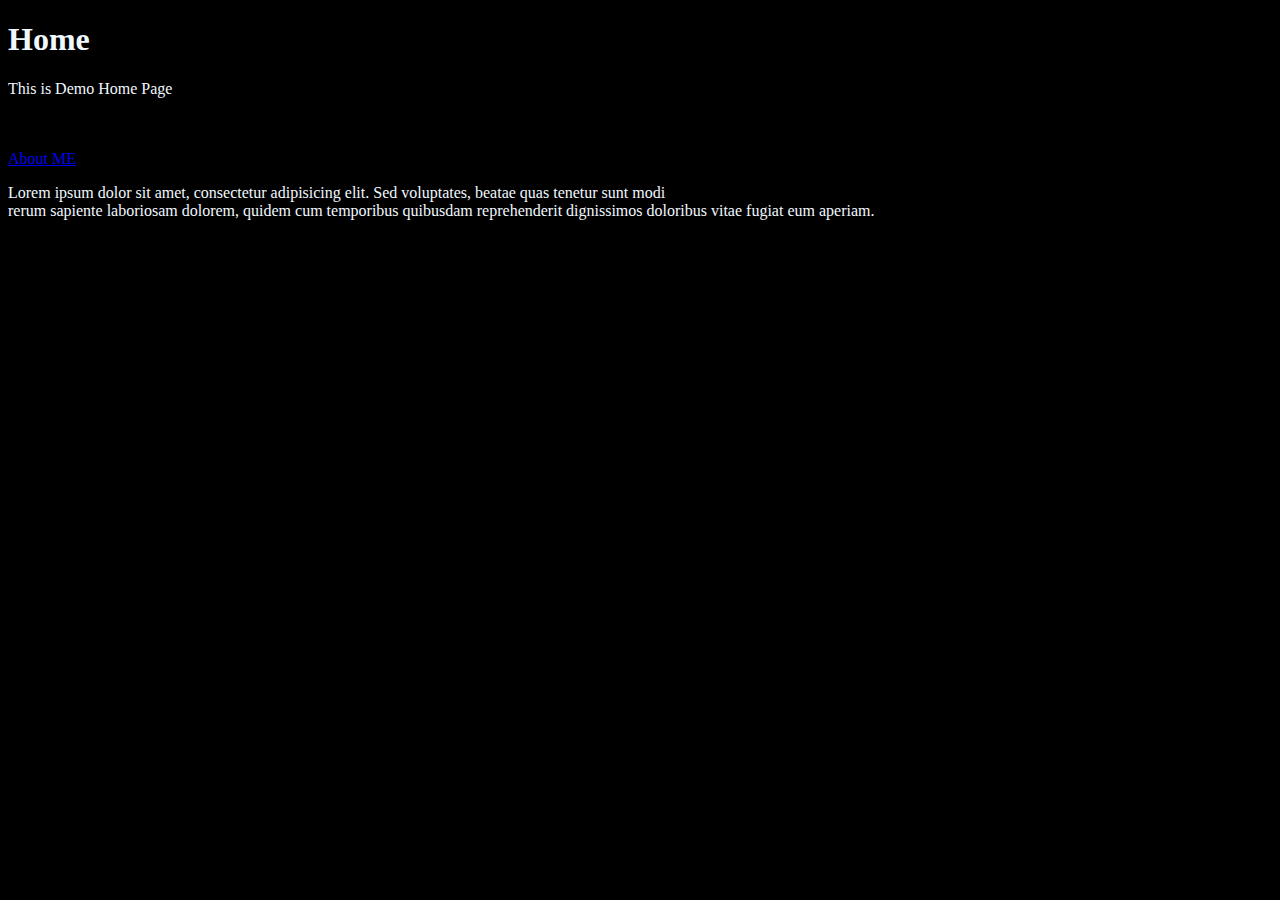
<file: index.html>
<!DOCTYPE html>
<html lang="en">
<head>
    <meta charset="UTF-8">
    <meta http-equiv="X-UA-Compatible" content="IE=edge">
    <meta name="viewport" content="width=device-width, initial-scale=1.0">
    <title>Home</title>
    <link rel="stylesheet" href="style.css">
</head>
<body>
    <H1>Home </H1>

    <p>This is Demo Home Page</p>
    <br>
    <br>
    <a href="./about.html">About ME</a>
    <p>Lorem ipsum dolor sit amet, consectetur adipisicing elit. Sed voluptates, beatae quas tenetur sunt modi <br> rerum sapiente laboriosam dolorem, quidem cum temporibus quibusdam reprehenderit dignissimos doloribus vitae fugiat eum aperiam.</p>
</body>
</html>
</file>
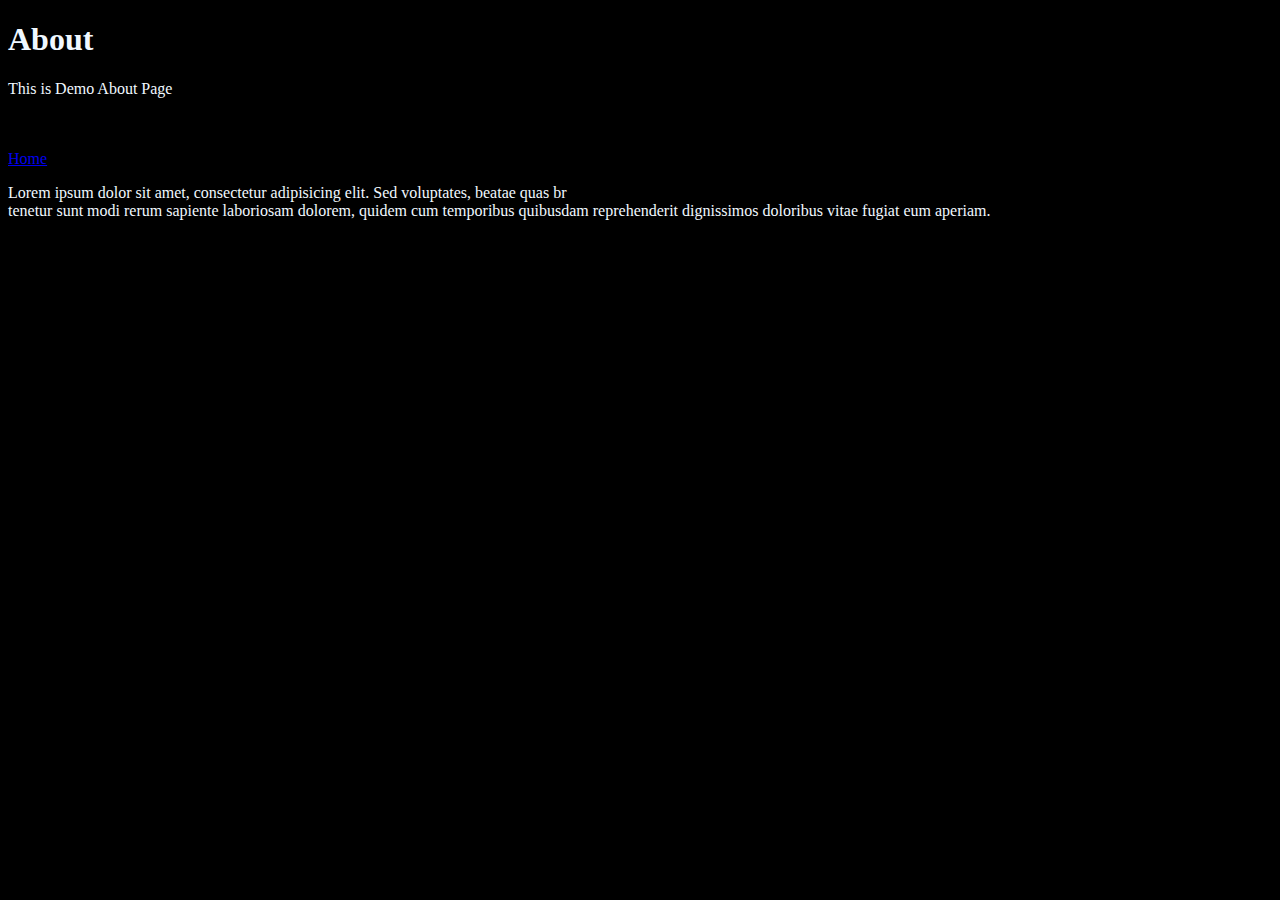
<file: about.html>
<!DOCTYPE html>
<html lang="en">
<head>
    <meta charset="UTF-8">
    <meta http-equiv="X-UA-Compatible" content="IE=edge">
    <meta name="viewport" content="width=device-width, initial-scale=1.0">
    <title>Document</title>
    <link rel="stylesheet" href="style.css">
</head>
<body>
    <H1>About </H1>

    <p>This is Demo About Page</p>
    <br>
    <br>
    <a href="./index.html">Home</a>
    <p>Lorem ipsum dolor sit amet, consectetur adipisicing elit. Sed voluptates, beatae quas br
        <br> tenetur sunt modi rerum sapiente laboriosam dolorem, quidem cum temporibus quibusdam reprehenderit dignissimos doloribus vitae fugiat eum aperiam.</p>

    
</body>
</html>
</file>
<file: style.css>
*{
    background: #000;
    font-family: 'Times New Roman', Times, serif;
}

h1, p{
    color: aliceblue;
}
</file>
